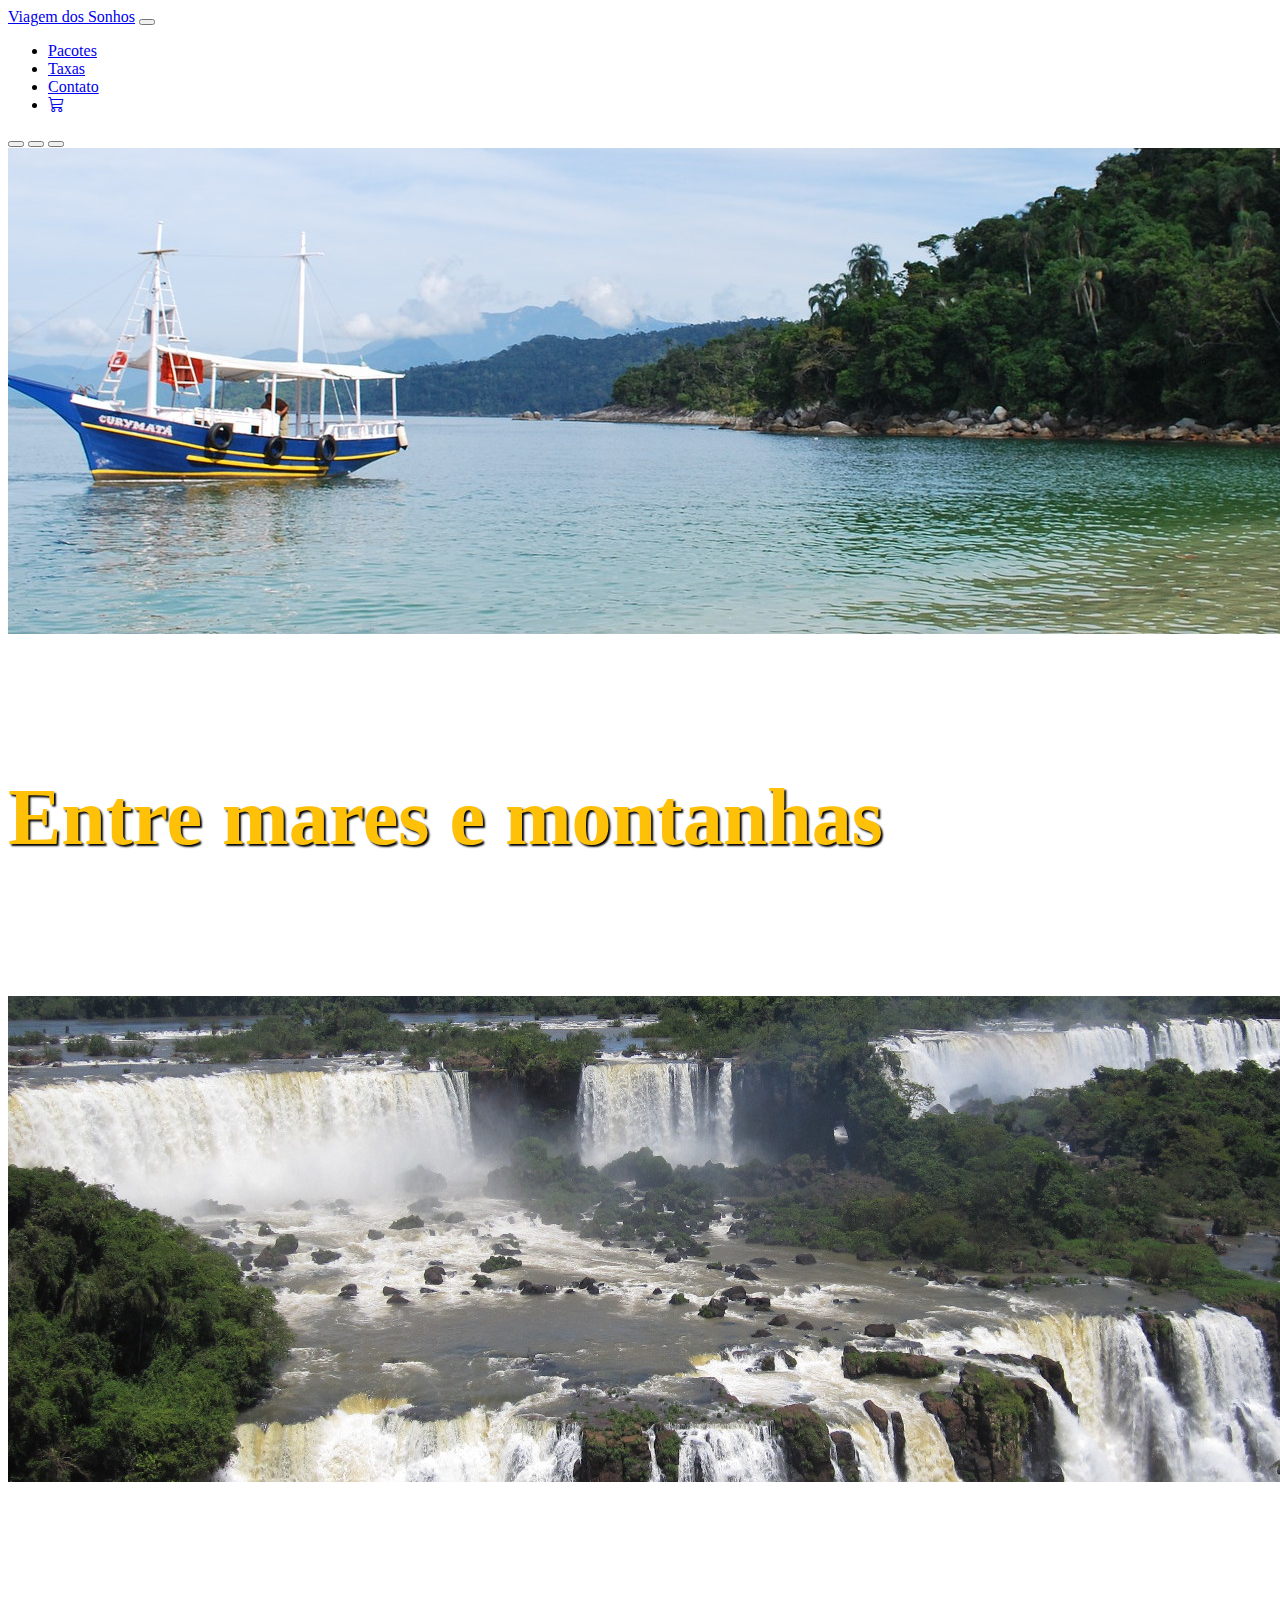
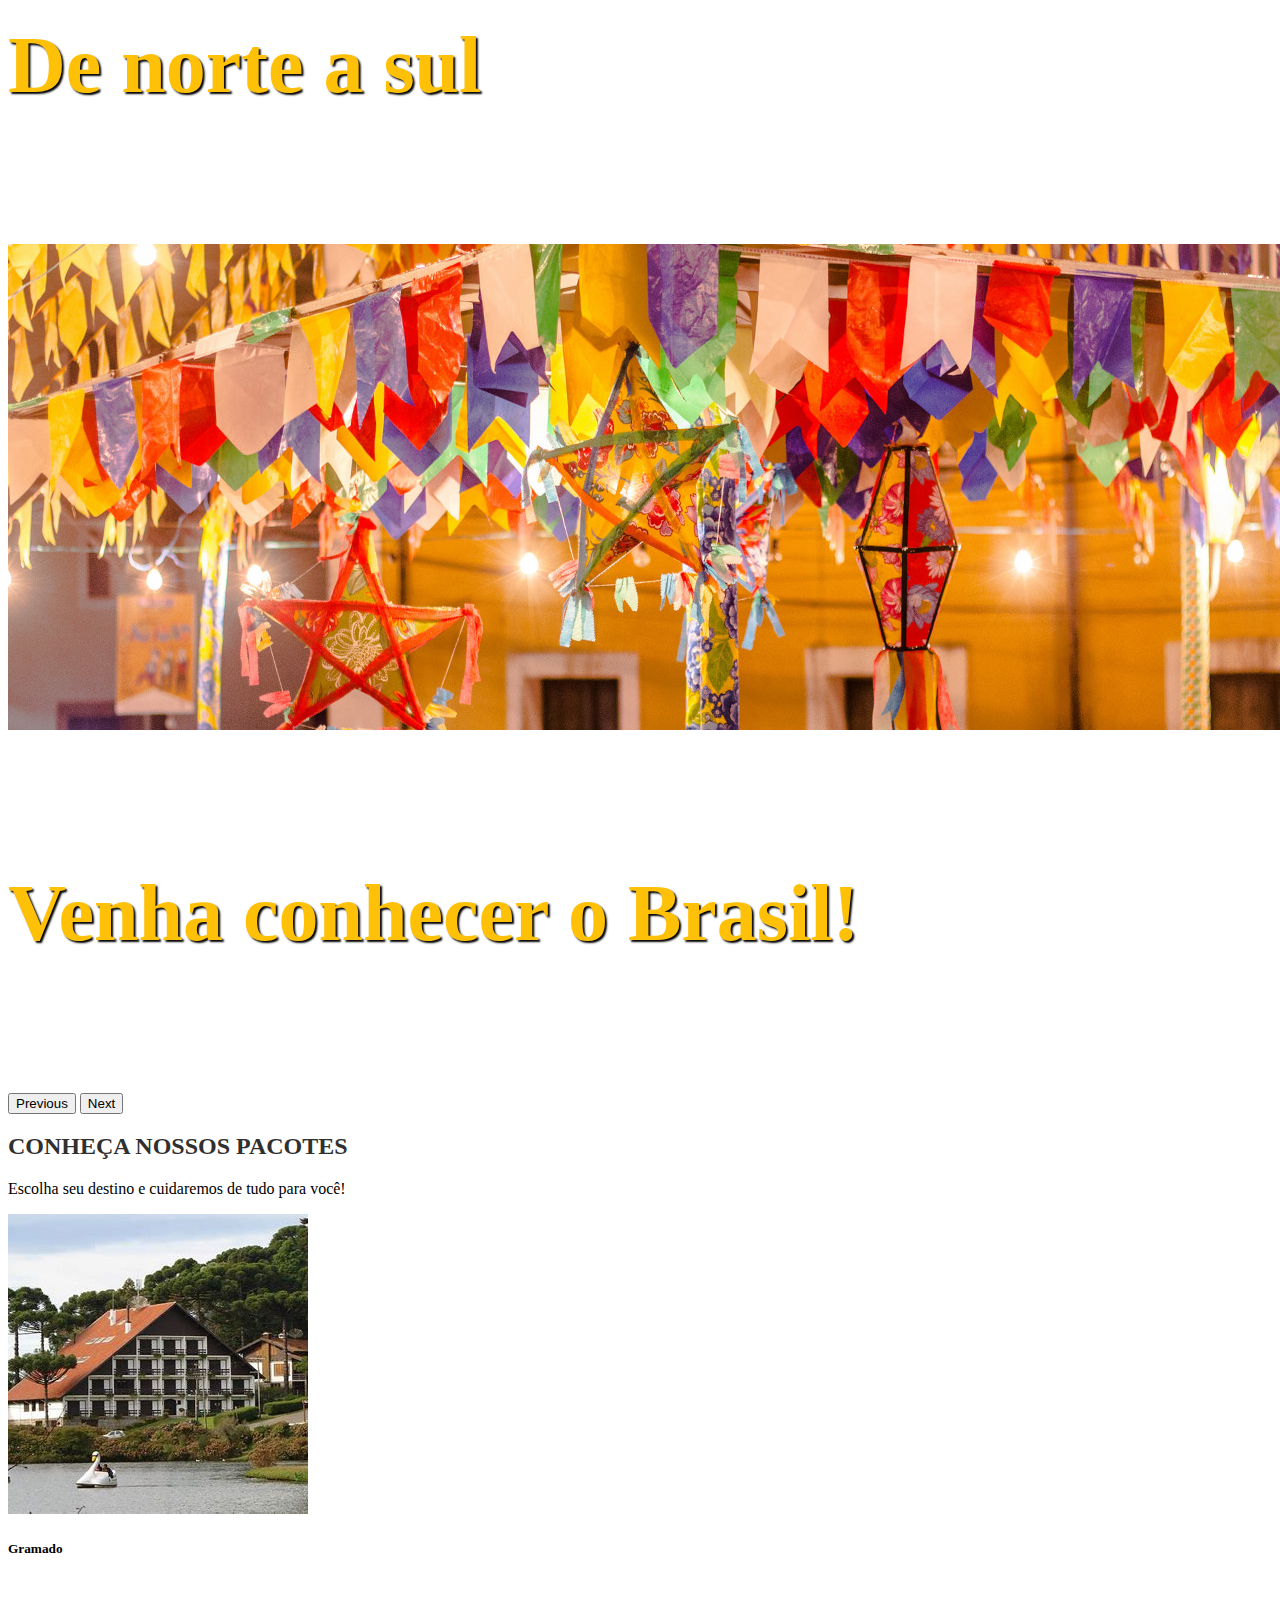
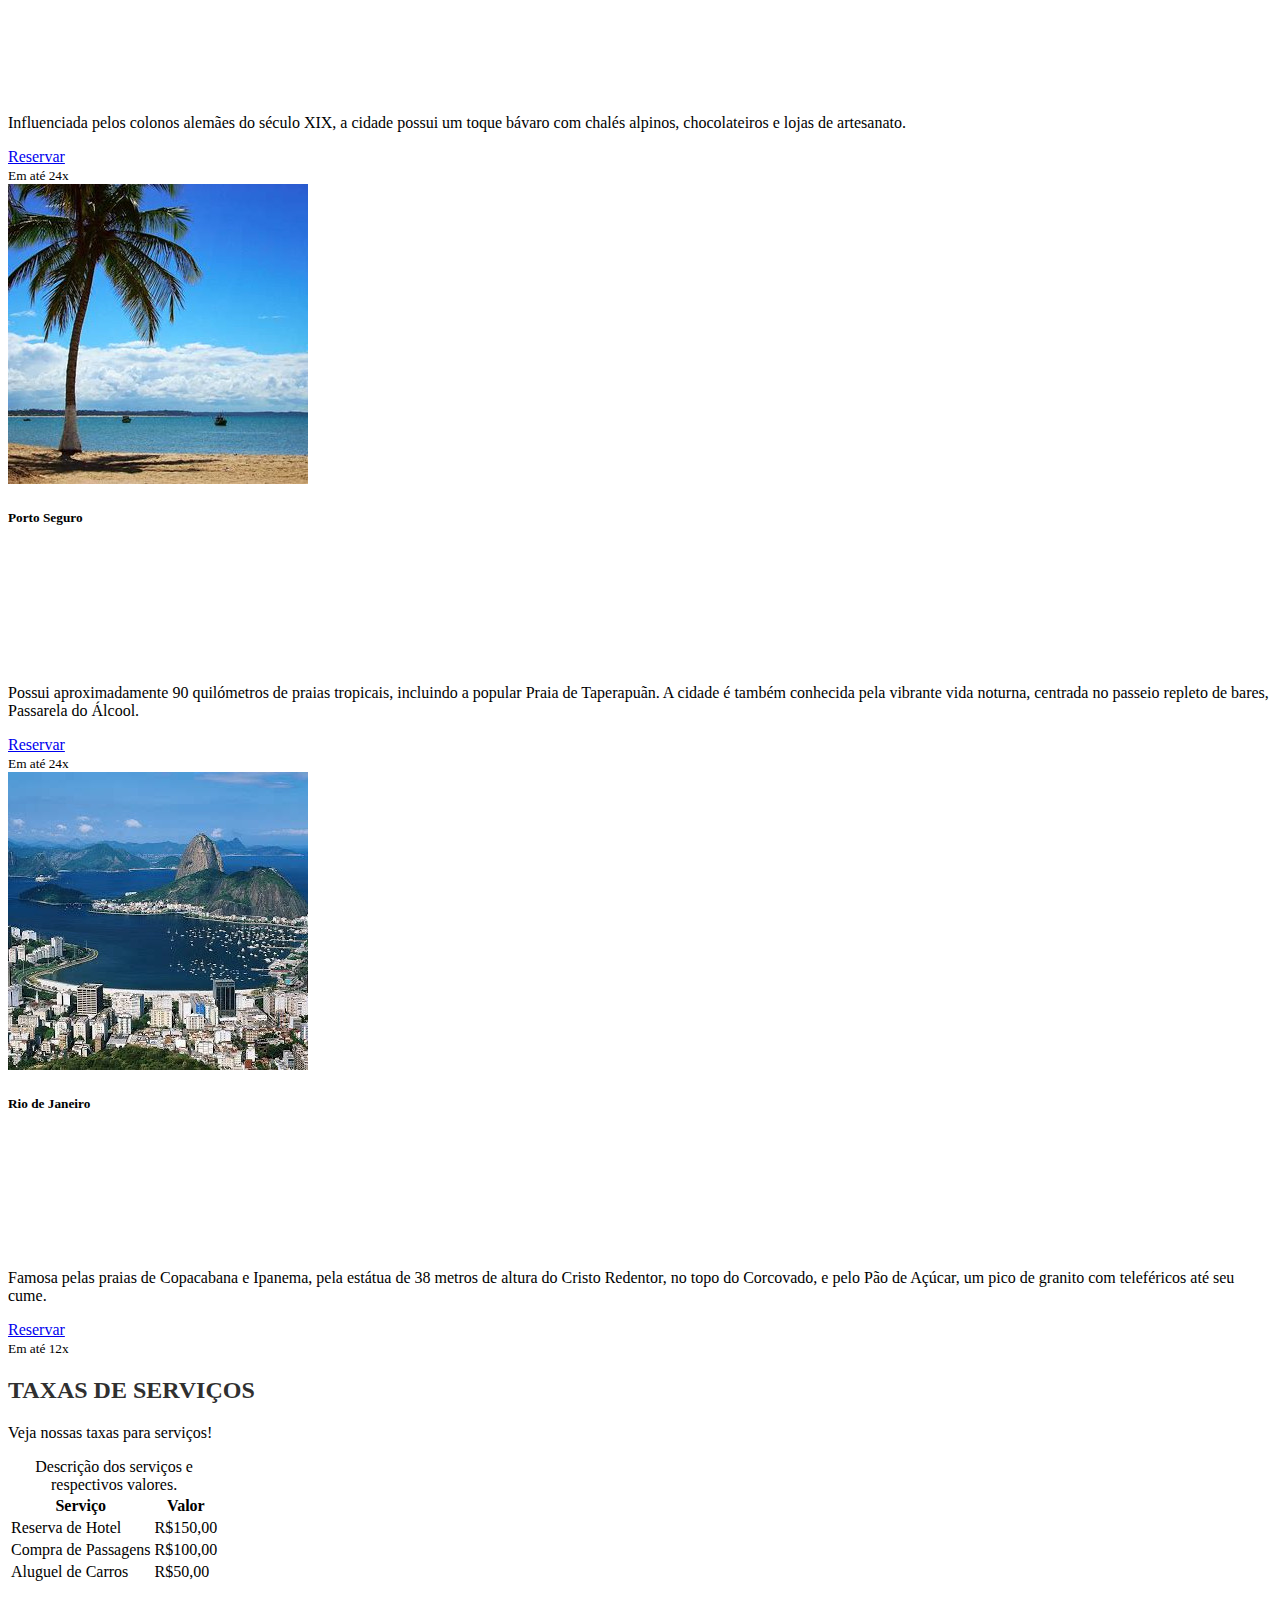
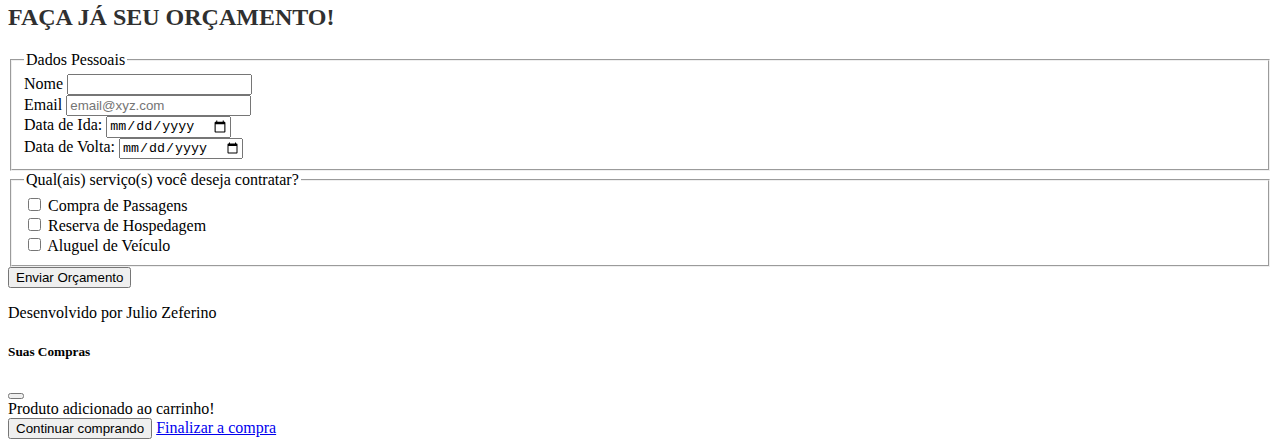
<file: index.html>
<!DOCTYPE html>
<html lang="pt-br">

<head>
    <meta charset="UTF-8">
    <meta http-equiv="X-UA-Compatible" content="IE=edge">
    <meta name="viewport" content="width=device-width, initial-scale=1.0">
    <title>Viagem dos sonhos</title>
    <link href="https://cdn.jsdelivr.net/npm/bootstrap@5.3.0/dist/css/bootstrap.min.css" rel="stylesheet"
        integrity="sha384-9ndCyUaIbzAi2FUVXJi0CjmCapSmO7SnpJef0486qhLnuZ2cdeRhO02iuK6FUUVM" crossorigin="anonymous">
    <link rel="stylesheet" href="https://cdn.jsdelivr.net/npm/bootstrap-icons@1.10.5/font/bootstrap-icons.css">
    <link rel="stylesheet" href="./css/style.css">
</head>

<body>

    <header class="container-fluid p-2 bg-warning text-center">
        <nav class="navbar navbar-expand-lg navbar-light bg-warning fixed-top">
            <div class="container">
                <a class="navbar-brand" href="index.html">Viagem dos Sonhos</a>
                <button class="navbar-toggler" type="button" data-bs-toggle="collapse"
                    data-bs-target="#navbarSupportedContent" aria-controls="navbarSupportedContent"
                    aria-expanded="false" aria-label="Toggle navigation">
                    <span class="navbar-toggler-icon"></span>
                </button>
                <div class="collapse navbar-collapse justify-content-end" id="navbarSupportedContent">
                    <ul class="navbar-nav">
                        <li class="nav-item">
                            <a class="nav-link" aria-current="page" href="index.html#pacotes">Pacotes</a>
                        </li>
                        <li class="nav-item">
                            <a class="nav-link" href="index.html#taxas">Taxas</a>
                        </li>
                        <li class="nav-item">
                            <a class="nav-link" href="index.html#contato">
                                Contato
                            </a>
                        </li>
                        <li class="nav-item">
                            <a class="nav-link" href="checkout.html"><i class="bi bi-cart3"></i></a>
                            
                        </li>
                    </ul>
                </div>
            </div>
        </nav>
        <div id="carouselExampleCaptions" class="carousel slide" data-bs-ride="carousel">
            <div class="carousel-indicators">
                <button type="button" data-bs-target="#carouselExampleCaptions" data-bs-slide-to="0" class="active"
                    aria-current="true" aria-label="Slide 1"></button>
                <button type="button" data-bs-target="#carouselExampleCaptions" data-bs-slide-to="1"
                    aria-label="Slide 2"></button>
                <button type="button" data-bs-target="#carouselExampleCaptions" data-bs-slide-to="2"
                    aria-label="Slide 3"></button>
            </div>
            <div class="carousel-inner">
                <div class="carousel-item active">
                    <img src="img/carousel/angra.jpg" class="d-block w-100" alt="...">
                    <div class="carousel-caption d-none d-md-block">
                        <h5>Entre mares e montanhas</h5>
                    </div>
                </div>
                <div class="carousel-item">
                    <img src="img/carousel/cataratas-iguacu.jpg" class="d-block w-100" alt="...">
                    <div class="carousel-caption d-none d-md-block">
                        <h5>De norte a sul</h5>
                    </div>
                </div>
                <div class="carousel-item">
                    <img src="img/carousel/nordeste.jpg" class="d-block w-100" alt="...">
                    <div class="carousel-caption d-none d-md-block">
                        <h5>Venha conhecer o Brasil!</h5>
                    </div>
                </div>
            </div>
            <button class="carousel-control-prev" type="button" data-bs-target="#carouselExampleCaptions"
                data-bs-slide="prev">
                <span class="carousel-control-prev-icon" aria-hidden="true"></span>
                <span class="visually-hidden">Previous</span>
            </button>
            <button class="carousel-control-next" type="button" data-bs-target="#carouselExampleCaptions"
                data-bs-slide="next">
                <span class="carousel-control-next-icon" aria-hidden="true"></span>
                <span class="visually-hidden">Next</span>
            </button>
        </div>
    </header>

    <section class="container-fluid bg-light text-center p-4" id="pacotes">
        <h2 class="mt-4">Conheça nossos pacotes</h2>
        <p>Escolha seu destino e cuidaremos de tudo para você!</p>
        <div class="row row-cols-1 row-cols-md-3 g-4">
            <div class="col">
                <div class="card h-100">
                    <img src="img/nossos-pacotes/gramado.jpeg" class="card-img-top" alt="...">
                    <div class="card-body bg-warning">
                        <h5 class="card-title">Gramado</h5>
                        <h1 class="card-subtitle text-muted fs-1">R$5.000,00</h1>
                        <p class="card-text">Influenciada pelos colonos alemães do século XIX,
                            a cidade possui um toque bávaro com chalés alpinos, chocolateiros e
                            lojas de artesanato.</p>
                    </div>
                    <a href="#" class="btn btn-primary" data-bs-toggle="modal"
                        data-bs-target="#reservarModal">Reservar</a>
                    <div class="card-footer">
                        <small class="text-muted">Em até 24x</small>
                    </div>
                </div>
            </div>
            <div class="col">
                <div class="card h-100">
                    <img src="img/nossos-pacotes/porto-seguro.jpeg" class="card-img-top" alt="...">
                    <div class="card-body bg-warning">
                        <h5 class="card-title">Porto Seguro</h5>
                        <h1 class="card-subtitle text-muted fs-1">R$4.000,00</h1>
                        <p class="card-text">Possui aproximadamente 90 quilómetros de praias tropicais,
                            incluindo a popular Praia de Taperapuãn. A cidade é também conhecida pela
                            vibrante vida noturna, centrada no passeio repleto de bares,
                            Passarela do Álcool. </p>
                    </div>
                    <a href="#" class="btn btn-primary" data-bs-toggle="modal"
                        data-bs-target="#reservarModal">Reservar</a>
                    <div class="card-footer">
                        <small class="text-muted">Em até 24x</small>
                    </div>
                </div>
            </div>
            <div class="col">
                <div class="card h-100">
                    <img src="img/nossos-pacotes/rio-de-janeiro.jpeg" class="card-img-top" alt="...">
                    <div class="card-body bg-warning">
                        <h5 class="card-title">Rio de Janeiro</h5>
                        <h1 class="card-subtitle text-muted fs-1">R$2.000,00</h1>
                        <p class="card-text">Famosa pelas praias de Copacabana e Ipanema,
                            pela estátua de 38 metros de altura do Cristo Redentor,
                            no topo do Corcovado, e pelo Pão de Açúcar,
                            um pico de granito com teleféricos até seu cume. </p>
                    </div>
                    <a href="#" class="btn btn-primary" data-bs-toggle="modal"
                        data-bs-target="#reservarModal">Reservar</a>
                    <div class="card-footer">
                        <small class="text-muted mb-3">Em até 12x</small>
                    </div>
                </div>
            </div>
        </div>
        </div>

    </section>

    <section class="container-fluid bg-warning text-center p-4" id="taxas">
        <h2 class="mt-4">Taxas de Serviços</h2>
        <p>Veja nossas taxas para serviços!</p>
        <table class="table table-warning table-striped table-hover table-bordered border-warning">
            <caption>Descrição dos serviços e respectivos valores.</caption>
            <thead class="table-secondary">
                <tr>
                    <th>Serviço</th>
                    <th>Valor</th>
                </tr>
            </thead>
            <tbody class="table-group-divider">
                <tr>
                    <td>Reserva de Hotel</td>
                    <td>R$150,00</td>
                </tr>
                <tr>
                    <td>Compra de Passagens</td>
                    <td>R$100,00</td>
                </tr>
                <tr>
                    <td>Aluguel de Carros</td>
                    <td>R$50,00</td>
                </tr>
            </tbody>
        </table>
    </section>

    <section class="container-fluid bg-light p-4" id="contato">
        <h2 class="text-center fs-1 fw-bold mt-4">FAÇA JÁ SEU ORÇAMENTO!</h2>
        <form method="GET" action="">
            <fieldset>
                <legend class="fs-5 fw-bold mt-2">Dados Pessoais</legend>
                <div class="mb-3">
                    <label class="form-label" for="nome">Nome</label>
                    <input type="text" class="form-control" name="nome" id="nome">
                </div>
                <div class="mb-3">
                    <label class="form-label" for="email">Email</label>
                    <input type="email" class="form-control" name="email" placeholder="email@xyz.com" required
                        id="email">
                </div>
                <div class="mb-3">
                    <label class="form-label" for="dataIda">Data de Ida: </label>
                    <input type="date" class="form-control" name="dataIda" id="dataIda">
                </div>
                <div class="mb-3">
                    <label class="form-label" for="dataVolta">Data de Volta: </label>
                    <input type="date" class="form-control" name="dataVolta" id="dataIda">
                </div>
            </fieldset>
            <fieldset>
                <legend class="fs-5 fw-bold mt-2">Qual(ais) serviço(s) você deseja contratar?</legend>
                <div class="form-check mb-3">
                    <input type="checkbox" class="form-check-input" name="passagens" value="passagens"
                        id="compraPassagens">
                    <label class="form-check-label" for="compraPassagens">Compra de Passagens</label>
                </div>
                <div class="form-check mb-3">
                    <input type="checkbox" class="form-check-input" name="hospedagem" value="hospedagem"
                        id="reservaHospedagem">
                    <label class="form-check-label" for="reservaHospedagem">Reserva de Hospedagem</label>
                </div>
                <div class="form-check mb-3">
                    <input type="checkbox" class="form-check-input" name="veiculo" value="veiculo" id="aluguelVeiculo">
                    <label class="form-check-label" for="aluguelVeiculo">Aluguel de Veículo</label>
                </div>
            </fieldset>
            <div class="text-end">
                <button class="btn btn-secondary mt-3 mb-2">Enviar Orçamento</button>
            </div>
            
        </form>
    </section>

    <footer class="container-fluid bg-warning p-2 text-center">
        <p>Desenvolvido por Julio Zeferino</p>
    </footer>
    <script src="https://cdn.jsdelivr.net/npm/bootstrap@5.3.0/dist/js/bootstrap.bundle.min.js"
        integrity="sha384-geWF76RCwLtnZ8qwWowPQNguL3RmwHVBC9FhGdlKrxdiJJigb/j/68SIy3Te4Bkz"
        crossorigin="anonymous"></script>
</body>

<div class="modal fade" id="reservarModal" tabindex="-1" aria-labelledby="exampleModalLabel" aria-hidden="true">
    <div class="modal-dialog">
        <div class="modal-content">
            <div class="modal-header">
                <h5 class="modal-title" id="exampleModalLabel">Suas Compras</h5>
                <button type="button" class="btn-close" data-bs-dismiss="modal" aria-label="Close"></button>
            </div>
            <div class="modal-body">
                Produto adicionado ao carrinho!
            </div>
            <div class="modal-footer">
                <button type="button" class="btn btn-primary" data-bs-dismiss="modal">Continuar comprando</button>
                <a href="checkout.html" type="button" class="btn btn-success">Finalizar a compra</a>
            </div>
        </div>
    </div>
</div>

</html>
</file>
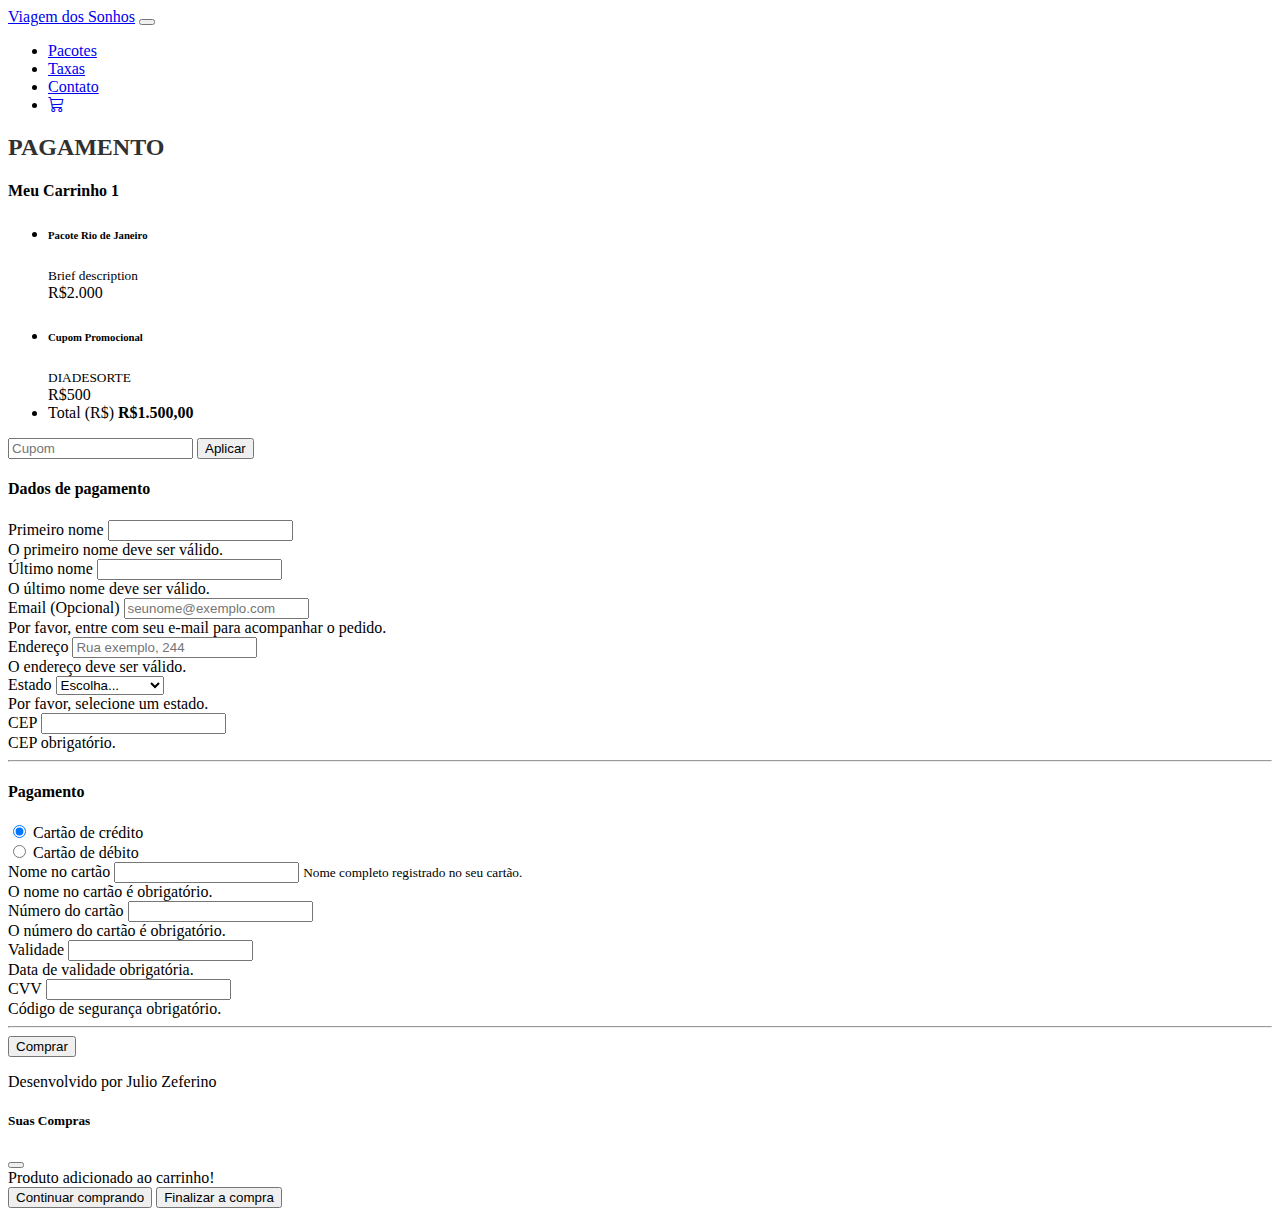
<file: checkout.html>
<!DOCTYPE html>
<html lang="pt-br">

<head>
    <meta charset="UTF-8">
    <meta http-equiv="X-UA-Compatible" content="IE=edge">
    <meta name="viewport" content="width=device-width, initial-scale=1.0">
    <title>Viagem dos sonhos</title>
    <link href="https://cdn.jsdelivr.net/npm/bootstrap@5.3.0/dist/css/bootstrap.min.css" rel="stylesheet"
        integrity="sha384-9ndCyUaIbzAi2FUVXJi0CjmCapSmO7SnpJef0486qhLnuZ2cdeRhO02iuK6FUUVM" crossorigin="anonymous">
    <link rel="stylesheet" href="https://cdn.jsdelivr.net/npm/bootstrap-icons@1.10.5/font/bootstrap-icons.css">
    <link rel="stylesheet" href="./css/style.css">
</head>

<body>

    <header class="container-fluid p-2 bg-warning text-center">
        <!-- Menu -->
        <nav class="navbar navbar-expand-lg navbar-light bg-warning">
            <div class="container">
                <a class="navbar-brand" href="index.html">Viagem dos Sonhos</a>
                <button class="navbar-toggler" type="button" data-bs-toggle="collapse"
                    data-bs-target="#navbarSupportedContent" aria-controls="navbarSupportedContent"
                    aria-expanded="false" aria-label="Toggle navigation">
                    <span class="navbar-toggler-icon"></span>
                </button>
                <div class="collapse navbar-collapse justify-content-end" id="navbarSupportedContent">
                    <ul class="navbar-nav">
                        <li class="nav-item">
                            <a class="nav-link" aria-current="page" href="index.html#pacotes">Pacotes</a>
                        </li>
                        <li class="nav-item">
                            <a class="nav-link" href="index.html#taxas">Taxas</a>
                        </li>
                        <li class="nav-item">
                            <a class="nav-link" href="index.html#contato">
                                Contato
                            </a>
                        </li>
                        <li class="nav-item">
                            <a class="nav-link" href="checkout.html"><i class="bi bi-cart3"></i></a>
                        </li>
                    </ul>
                </div>
            </div>
        </nav>
    </header>

<body>
    
    <main class="container">
        <div class="py-5 text-center">
            <h2>Pagamento</h2>
        </div>

        <div class="row g-5">
            <div class="col-md-5 col-lg-4 order-md-last">
                <h4 class="d-flex justify-content-between align-items-center mb-3">
                    <span class="text-primary">Meu Carrinho</span>
                    <span class="badge bg-primary rounded-pill">1</span>
                </h4>
                <ul class="list-group mb-3">
                    <li class="list-group-item d-flex justify-content-between lh-sm">
                        <div>
                            <h6 class="my-0">Pacote Rio de Janeiro</h6>
                            <small class="text-muted">Brief description</small>
                        </div>
                        <span class="text-muted">R$2.000</span>
                    </li>
                    <li class="list-group-item d-flex justify-content-between bg-light">
                        <div class="text-success">
                            <h6 class="my-0">Cupom Promocional</h6>
                            <small>DIADESORTE</small>
                        </div>
                        <span class="text-success">R$500</span>
                    </li>
                    <li class="list-group-item d-flex justify-content-between">
                        <span>Total (R$)</span>
                        <strong>R$1.500,00</strong>
                    </li>
                </ul>

                <form class="card p-2">
                    <div class="input-group">
                        <input type="text" class="form-control" placeholder="Cupom">
                        <button type="submit" class="btn btn-secondary">Aplicar</button>
                    </div>
                </form>
            </div>
            <div class="col-md-7 col-lg-8">
                <h4 class="mb-3">Dados de pagamento</h4>
                <form class="needs-validation" novalidate>
                    <div class="row g-3">
                        <div class="col-sm-6">
                            <label for="firstName" class="form-label">Primeiro nome</label>
                            <input type="text" class="form-control" id="firstName" placeholder="" value="" required>
                            <div class="invalid-feedback">
                                O primeiro nome deve ser válido.
                            </div>
                        </div>

                        <div class="col-sm-6">
                            <label for="lastName" class="form-label">Último nome</label>
                            <input type="text" class="form-control" id="lastName" placeholder="" value="" required>
                            <div class="invalid-feedback">
                                O último nome deve ser válido.
                            </div>
                        </div>

                        <div class="col-12">
                            <label for="email" class="form-label">Email <span
                                    class="text-muted">(Opcional)</span></label>
                            <input type="email" class="form-control" id="email" placeholder="seunome@exemplo.com">
                            <div class="invalid-feedback">
                                Por favor, entre com seu e-mail para acompanhar o pedido.
                            </div>
                        </div>

                        <div class="col-12">
                            <label for="address" class="form-label">Endereço</label>
                            <input type="text" class="form-control" id="address" placeholder="Rua exemplo, 244" required>
                            <div class="invalid-feedback">
                                O endereço deve ser válido.
                            </div>
                        </div>

                        <div class="col-md-4">
                            <label for="state" class="form-label">Estado</label>
                            <select class="form-select" id="state" required>
                                <option value="">Escolha...</option>
                                <option>Minas Gerais</option>
                                <option>Rio de Janeiro</option>
                            </select>
                            <div class="invalid-feedback">
                                Por favor, selecione um estado.
                            </div>
                        </div>

                        <div class="col-md-3">
                            <label for="zip" class="form-label">CEP</label>
                            <input type="text" class="form-control" id="zip" placeholder="" required>
                            <div class="invalid-feedback">
                                CEP obrigatório.
                            </div>
                        </div>
                    </div>

                    <hr class="my-4">

                    <h4 class="mb-3">Pagamento</h4>

                    <div class="my-3">
                        <div class="form-check">
                            <input id="credit" name="paymentMethod" type="radio" class="form-check-input" checked
                                required>
                            <label class="form-check-label" for="credit">Cartão de crédito</label>
                        </div>
                        <div class="form-check">
                            <input id="debit" name="paymentMethod" type="radio" class="form-check-input" required>
                            <label class="form-check-label" for="debit">Cartão de débito</label>
                        </div>
                    </div>

                    <div class="row gy-3">
                        <div class="col-md-6">
                            <label for="cc-name" class="form-label">Nome no cartão</label>
                            <input type="text" class="form-control" id="cc-name" placeholder="" required>
                            <small class="text-muted">Nome completo registrado no seu cartão.</small>
                            <div class="invalid-feedback">
                                O nome no cartão é obrigatório.
                            </div>
                        </div>

                        <div class="col-md-6">
                            <label for="cc-number" class="form-label">Número do cartão</label>
                            <input type="text" class="form-control" id="cc-number" placeholder="" required>
                            <div class="invalid-feedback">
                                O número do cartão é obrigatório.
                            </div>
                        </div>

                        <div class="col-md-3">
                            <label for="cc-expiration" class="form-label">Validade</label>
                            <input type="text" class="form-control" id="cc-expiration" placeholder="" required>
                            <div class="invalid-feedback">
                                Data de validade obrigatória.
                            </div>
                        </div>

                        <div class="col-md-3">
                            <label for="cc-cvv" class="form-label">CVV</label>
                            <input type="text" class="form-control" id="cc-cvv" placeholder="" required>
                            <div class="invalid-feedback">
                                Código de segurança obrigatório.
                            </div>
                        </div>
                    </div>

                    <hr class="my-4">

                    <button class="w-100 btn btn-primary btn-lg" type="submit">Comprar</button>
                </form>
            </div>
        </div>
    </main>

    <footer class="container-fluid bg-warning p-2 text-center mt-4">
        <p>Desenvolvido por Julio Zeferino</p>
    </footer>
    <script src="https://cdn.jsdelivr.net/npm/bootstrap@5.3.0/dist/js/bootstrap.bundle.min.js"
        integrity="sha384-geWF76RCwLtnZ8qwWowPQNguL3RmwHVBC9FhGdlKrxdiJJigb/j/68SIy3Te4Bkz"
        crossorigin="anonymous"></script>
</body>

<div class="modal fade" id="reservarModal" tabindex="-1" aria-labelledby="exampleModalLabel" aria-hidden="true">
    <div class="modal-dialog">
        <div class="modal-content">
            <div class="modal-header">
                <h5 class="modal-title" id="exampleModalLabel">Suas Compras</h5>
                <button type="button" class="btn-close" data-bs-dismiss="modal" aria-label="Close"></button>
            </div>
            <div class="modal-body">
                Produto adicionado ao carrinho!
            </div>
            <div class="modal-footer">
                <button type="button" class="btn btn-primary" data-bs-dismiss="modal">Continuar comprando</button>
                <button type="button" class="btn btn-success">Finalizar a compra</button>
            </div>
        </div>
    </div>
</div>

</html>
</file>
<file: css/style.css>
header p {
    background-color: #ffffff;
}

h1 {
    font-size: 63px;
    color: #ffffff;
}

h2 {
    font-size: 24px;
    text-transform: uppercase;
    color: #303030;
    font-weight: 600;
}

.carousel-caption h5 {
    font-size: 80px;
    color: #ffc107;
    text-shadow: 2px 2px 2px black;
}
</file>
